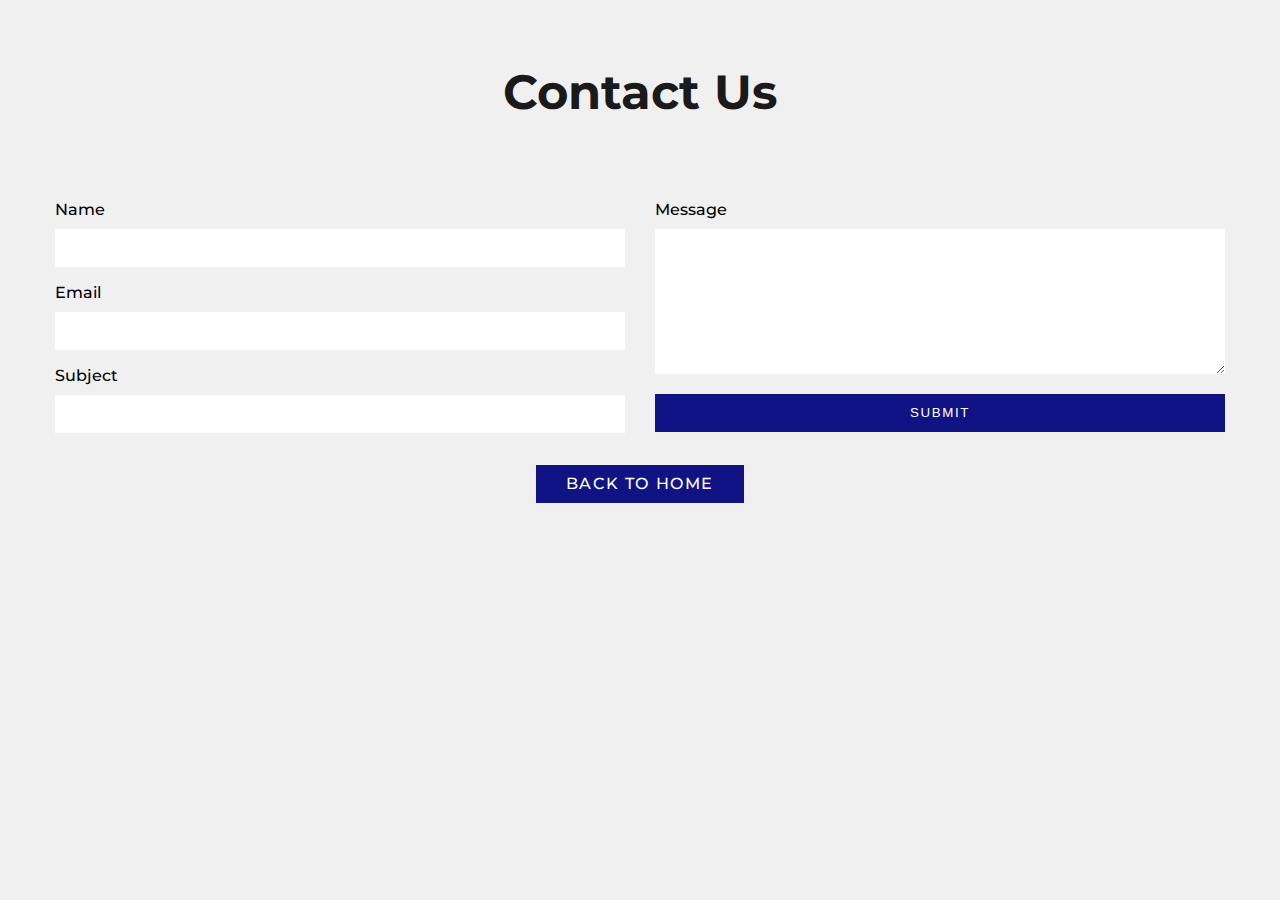
<file: contact.html>
<!DOCTYPE html>
<html lang="en">
<head>
    <meta charset="UTF-8">
    <meta name="viewport" content="width=device-width, user-scalable=no, initial-scale=1.0, maximum-scale=1.0, minimum-scale=1.0">
    <title>Contact Us</title>
    <link rel="stylesheet" href="css/common.css">
    <link rel="stylesheet" href="css/contact.css">
    <link rel="stylesheet" href="css/responsive.css">
</head>

<body>

<section id="contacts">
<div class="container">
    <h2 class="heading">Contact Us</h2>
    <form name="contactForm">
        <div class="row">
            <div class="column-2">
                <p>
                    <label for="username">Name</label>
                    <input type="text" id="username" name="username">
                </p>
                <p>
                    <label for="useremail">Email</label>
                    <input type="email" id="useremail" name="useremail">
                </p>
                <p>
                    <label for="subject">Subject</label>
                    <input type="email" id="useremail" name="subject">
                </p>
            </div>
            <div class="column-2">
                <p>
                    <label for="usermessage">Message</label>
                    <textarea class="u-full-width" id="usermessage" name="usermessage"></textarea>
                </p>
                <p>
                    <input class="btn" type="submit" value="Submit">
                </p>
            </div>
        </div>
    </form>
    <p class="text-center"><a href="index.html" class="btn">Back to home</a></p>
</div>
</section>

</body></html>
</file>
<file: css/common.css>
@import url(https://fonts.googleapis.com/css?family=Montserrat:500);

*,
*::before,
*::after {
    box-sizing: border-box;
}

body {
    margin: 0;
    background-color: #f0f0f0;
    font-family: Montserrat, Arial, sans-serif;
    font-weight: 500;
}
a {color: #0f1384;}
a:hover {color: #151abc;}
.container {
    max-width: 1200px;
    margin: 0 auto;
    padding-left: 15px;
    padding-right: 15px;
}

.row {
    display: -webkit-flex;
    display: -ms-flex;
    display: flex;
    flex-wrap: wrap;
    margin-left: -15px;
    margin-right: -15px;
}

.justify-content-between {
    justify-content: space-between;
}

[class*="column-"] {
    padding-left: 15px;
    padding-right: 15px;
    min-width: 1px;
    max-width: 100%;
}
.column-2 {
    flex: 0 0 50%;
}
.column-3 {
    flex: 0 0 33.33%;
}
.mb {margin-bottom: 20px;}
.text-center {text-align: center;}
.heading {
    font-size: 3rem;
    line-height: 1.5;
    text-align: center;
    margin: 3.5rem 0;
    color: #1a1a1a;
}

.img-fluid {
    max-width: 100%;
    height: auto;
}
.img-border { 
     border: 4px solid #dbdbdb;
    transition: .5s;
}
.tab:hover .img-border,.testimonial:hover .img-border,.img-border:hover {
    border-color: #fff;
    box-shadow: 0 0 12px rgba(0, 0, 0, 0.38);
}
.btn {
	display: inline-block;
	height: 38px;
	padding: 0 30px;
	color: #fff;
	text-align: center;
	line-height: 38px;
	letter-spacing: .1rem;
	text-transform: uppercase;
    text-decoration: none;
	background: #0f1384;
	cursor: pointer;
    transition: .5s;
}
.btn:hover {
	background: #8488f8;
	text-decoration: none;
}
</file>
<file: css/contact.css>
label {display: inline-block; margin-bottom: 10px;}
input, textarea {
	height: 38px;
    width: 100%;
	padding: 6px 10px; 
	background-color: #fff;
	border: none;
	box-shadow: none;
	border-radius: 0;
	outline: none;
}
input:focus, textarea:focus {
    box-shadow: 0 0 12px rgba(15, 19, 132, 0.38);
}
textarea {
	min-height: 145px;
}
</file>
<file: css/responsive.css>
@media (max-width: 960px) {
    header {
        height: 450px;
        background-image: url(https://source.unsplash.com/NVHDSYqBZCE/1000x450);
    }

    .column-3 {
        flex-basis: 50%;
    }

    .portfolio-item {
        margin-bottom: 0;
        padding-top: 0;
    }

    .portfolio-item:hover {
        box-shadow: none;
    }

    .portfolio-item:hover img {
        transform: scale(1.05);
    }

    .portfolio-item::after,
    .portfolio-item:hover::after {
        top: auto;
        width: calc(100% - 38px);
        left: 19px;
        bottom: 25px;
        padding: 20px 15px;
    }

    .testimonial-body,
    .testimonial-author {
        margin: 15px;
    }

    .testimonial-author {
        width: 120px;
    }

    .tab,
    .tab:hover {
        flex: 0 0 calc(50% - 30px);
    }

    .tab {
        background-color: #fff;
        padding-top: 20px;
        margin: 0 15px 25px;
    }

    .tab:hover .tab-info {
        margin-left: 0;
    }

    .tab-details {
        opacity: 1;
        position: static;
        background-color: transparent;
        width: auto;
        text-align: center;
        padding-top: 0;
    }
}

@media (max-width: 768px) {
    header {padding: 15px;
        text-align: center;}
    .row {
        margin-left: 0;
        margin-right: 0;
    }

    .column-2 {
        flex-basis: 100%;
    }

    .mobile-toggle {
        display: block;
    }

    .mobile-toggle span {
        width: 30px;
        height: 4px;
        margin-bottom: 6px;
        background: #000000;
        display: block;
    }

    nav {
        display: none;
    }

    .main-nav.open nav {
        display: block;
    }

    nav ul {
        display: block;
    }

    nav ul li {
        width: 100%;
        padding: 7px 0;
        margin: 0;
        text-align: center;
    }

    nav ul li:first-child {
        margin-top: 30px;
    }

    #footer div {
        width: 100%;
        text-align: center;
    }
}

@media (max-width: 480px) {
    h1 {
        font-size: 2em;
    }

    header h2 {
        font-size: 1.5em;
    }
    .heading {font-size: 2.5rem;margin: 2rem 0;}
    .tab,
    .tab:hover {
        flex-basis: calc(100% - 30px);
    }

    header {
        height: 350px;
        background-image: url(https://source.unsplash.com/NVHDSYqBZCE/500x350);
    }

    [class*="column-"] {
        flex-basis: 100%;
    }

    .testimonial {
        display: block;
        padding-top: 5px;
        padding-bottom: 15px;
    }

    .testimonial-author {
        margin: 20px auto;
    }
}
</file>
